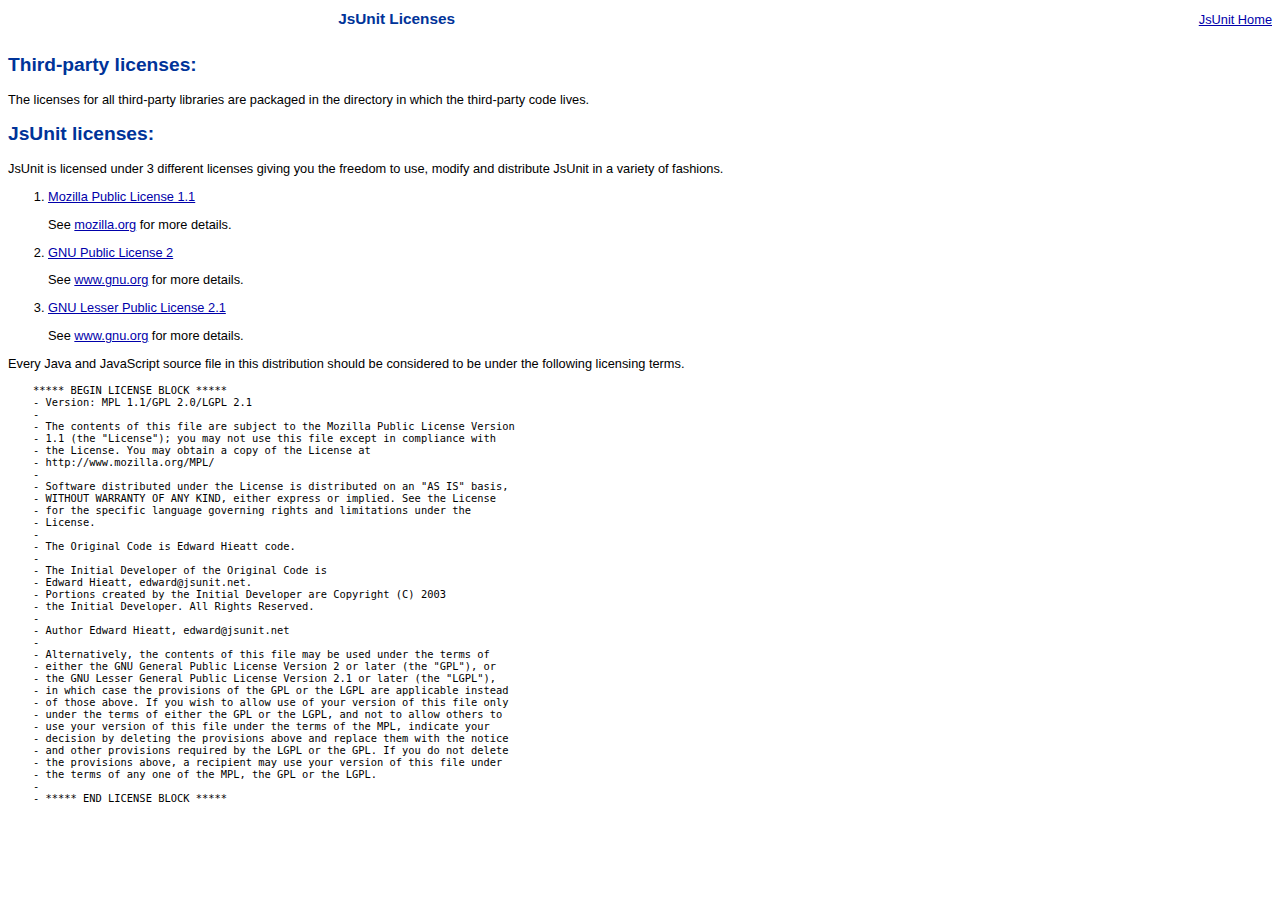
<file: test/jsunit/licenses/index.html>
<!DOCTYPE HTML PUBLIC "-//W3C//DTD HTML 4.01 Transitional//EN" "http://www.w3.org/TR/html4/loose.dtd">
<html>
<!-- JsUnit -->
<!-- ***** BEGIN LICENSE BLOCK *****
   - Version: MPL 1.1/GPL 2.0/LGPL 2.1
   -
   - The contents of this file are subject to the Mozilla Public License Version
   - 1.1 (the "License"); you may not use this file except in compliance with
   - the License. You may obtain a copy of the License at
   - http://www.mozilla.org/MPL/
   -
   - Software distributed under the License is distributed on an "AS IS" basis,
   - WITHOUT WARRANTY OF ANY KIND, either express or implied. See the License
   - for the specific language governing rights and limitations under the
   - License.
   -
   - The Original Code is Edward Hieatt code.
   -
   - The Initial Developer of the Original Code is
   - Edward Hieatt, edward@jsunit.net.
   - Portions created by the Initial Developer are Copyright (C) 2001
   - the Initial Developer. All Rights Reserved.
   -
   - Contributor(s):
   - Edward Hieatt, edward@jsunit.net (original author)
   - Bob Clary, bc@bclary.comn
   -
   - Alternatively, the contents of this file may be used under the terms of
   - either the GNU General Public License Version 2 or later (the "GPL"), or
   - the GNU Lesser General Public License Version 2.1 or later (the "LGPL"),
   - in which case the provisions of the GPL or the LGPL are applicable instead
   - of those above. If you wish to allow use of your version of this file only
   - under the terms of either the GPL or the LGPL, and not to allow others to
   - use your version of this file under the terms of the MPL, indicate your
   - decision by deleting the provisions above and replace them with the notice
   - and other provisions required by the LGPL or the GPL. If you do not delete
   - the provisions above, a recipient may use your version of this file under
   - the terms of any one of the MPL, the GPL or the LGPL.
   -
   - ***** END LICENSE BLOCK ***** -->

<head>
    <meta http-equiv="Content-Type" content="text/html; charset=UTF-8">
    <title>Licensing</title>
    <link rel="stylesheet" type="text/css" href="../app/css/jsUnitStyle.css">
</head>

<body>
<table width="100%" cellpadding="0" cellspacing="0" border="0" summary="jsUnit Information">
    <tr>
        <th align="center"><h1>JsUnit Licenses</h1></th>

        <td align="right">
            <a href="http://www.jsunit.net/" target="_blank">JsUnit Home</a>
        </td>
    </tr>
</table>

<h2>Third-party licenses:</h2>
<p>
    The licenses for all third-party libraries are packaged in the directory in which the third-party code lives.
</p>

<h2>JsUnit licenses:</h2>
<p>
    JsUnit is licensed under 3 different licenses giving you the freedom
    to use, modify and distribute JsUnit in a variety of fashions.
</p>

<ol>
    <li>
        <p><a href="MPL-1.1.txt">Mozilla Public License 1.1</a></p>

        <p>See <a href="http://www.mozilla.org/MPL/">mozilla.org</a>
            for more details.</p>
    </li>

    <li>
        <p><a href="gpl-2.txt">GNU Public License 2</a></p>

        <p>See <a href="http://www.gnu.org/licenses/licenses.html">www.gnu.org</a>
            for more details.</p>
    </li>

    <li>
        <p><a href="lgpl-2.1.txt">GNU Lesser Public License 2.1</a></p>

        <p>See <a href="http://www.gnu.org/licenses/licenses.html">www.gnu.org</a>
            for more details.</p>
    </li>
</ol>

<p>
    Every Java and JavaScript source file in this distribution should be considered to be under the following licensing
    terms.
</p>

<pre>
    ***** BEGIN LICENSE BLOCK *****
    - Version: MPL 1.1/GPL 2.0/LGPL 2.1
    -
    - The contents of this file are subject to the Mozilla Public License Version
    - 1.1 (the "License"); you may not use this file except in compliance with
    - the License. You may obtain a copy of the License at
    - http://www.mozilla.org/MPL/
    -
    - Software distributed under the License is distributed on an "AS IS" basis,
    - WITHOUT WARRANTY OF ANY KIND, either express or implied. See the License
    - for the specific language governing rights and limitations under the
    - License.
    -
    - The Original Code is Edward Hieatt code.
    -
    - The Initial Developer of the Original Code is
    - Edward Hieatt, edward@jsunit.net.
    - Portions created by the Initial Developer are Copyright (C) 2003
    - the Initial Developer. All Rights Reserved.
    -
    - Author Edward Hieatt, edward@jsunit.net
    -
    - Alternatively, the contents of this file may be used under the terms of
    - either the GNU General Public License Version 2 or later (the "GPL"), or
    - the GNU Lesser General Public License Version 2.1 or later (the "LGPL"),
    - in which case the provisions of the GPL or the LGPL are applicable instead
    - of those above. If you wish to allow use of your version of this file only
    - under the terms of either the GPL or the LGPL, and not to allow others to
    - use your version of this file under the terms of the MPL, indicate your
    - decision by deleting the provisions above and replace them with the notice
    - and other provisions required by the LGPL or the GPL. If you do not delete
    - the provisions above, a recipient may use your version of this file under
    - the terms of any one of the MPL, the GPL or the LGPL.
    -
    - ***** END LICENSE BLOCK *****
</pre>

</body>
</html>
</file>
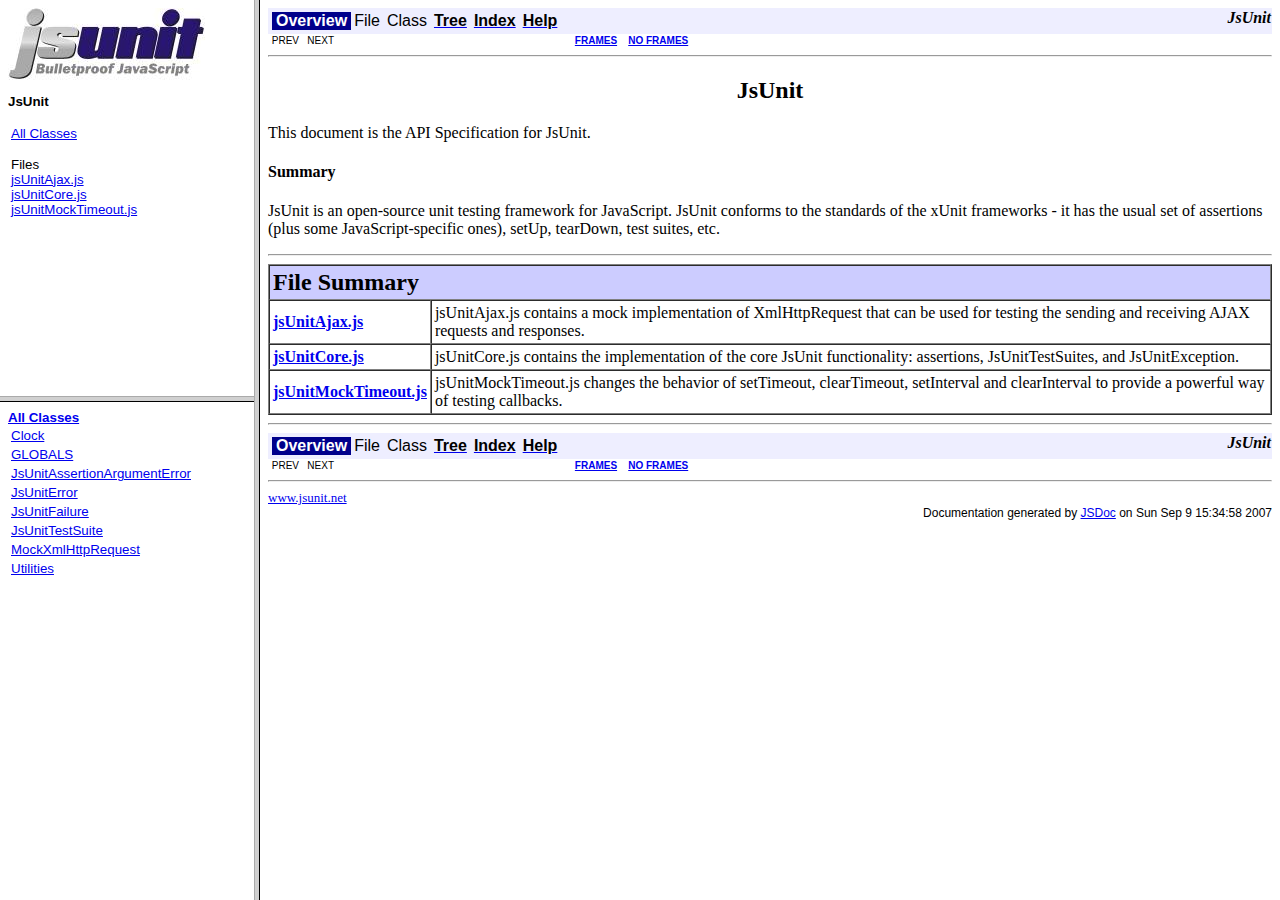
<file: test/jsunit/doc/js_docs_out/index.html>
<!DOCTYPE HTML PUBLIC "-//W3C//DTD HTML 4.0 Transitional//EN""http://www.w3.org/TR/REC-html40/loose.dtd">
<HTML>
<HEAD>
<TITLE>
Generated Javascript Documentation 
</TITLE>
</HEAD>
<FRAMESET cols="20%,80%">

<FRAMESET rows="40%,50%">
<FRAME src="overview-frame.html" name="overviewFrame">

<FRAME src="allclasses-frame.html" name="packageFrame">

</FRAMESET>

<FRAME src="overview-summary.html" name="classFrame">
</FRAMESET>
<NOFRAMES>
<H2>
Frame Alert</H2>

<P>
This document is designed to be viewed using the frames feature. If you see this message, you are using a non-frame-capable web client.
<BR>
Link to <A HREF="allclasses-frame.html">Non-frame version.</A></NOFRAMES>
</HTML>
</file>
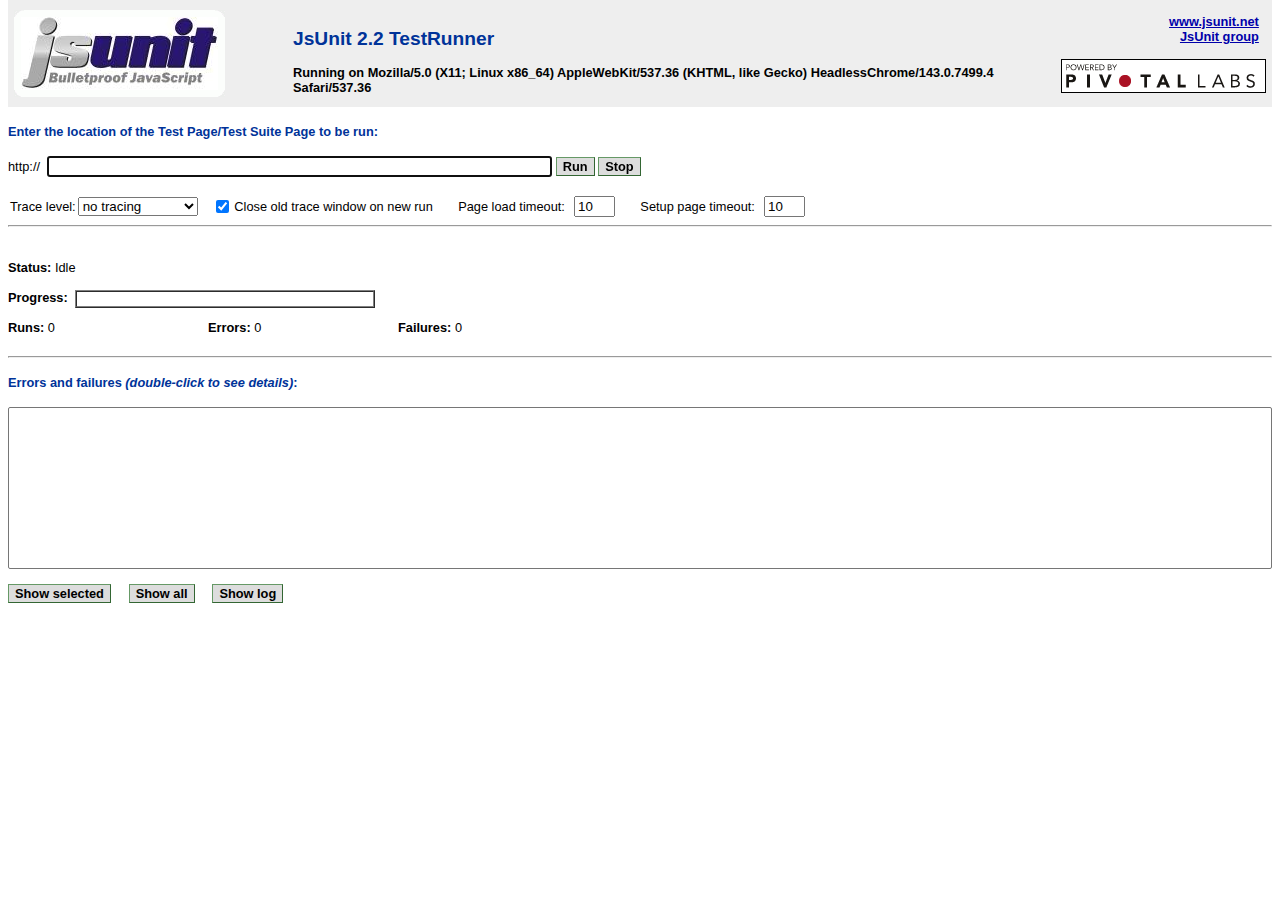
<file: test/jsunit/testRunner.html>
<!DOCTYPE HTML PUBLIC "-//W3C//DTD HTML 4.01 Frameset//EN" "http://www.w3.org/TR/html4/frameset.dtd">
<html>

<head>
<meta http-equiv="Content-Type" content="text/html; charset=UTF-8">
<title>JsUnit Test Runner</title>
<script language="JavaScript" type="text/javascript" src="app/jsUnitCore.js"></script>
<script language="JavaScript" type="text/javascript" src="app/jsUnitTestManager.js"></script>
<script language="JavaScript" type="text/javascript" src="app/BaseUiManager.js"></script>
<script language="JavaScript" type="text/javascript" src="app/ClassicUiManager.js"></script>
<script language="JavaScript" type="text/javascript" src="app/ModernUiManager.js"></script>
<script language="JavaScript" type="text/javascript" src="app/jsUnitParams.js"></script>
<script language="JavaScript" type="text/javascript" src="app/jsUnitTracer.js"></script>
<script language="JavaScript" type="text/javascript">

    var params = new JsUnit.Params(document.location.search);
    var testManager;
    var tracer;

    function resetTestManager() {
        testManager = new JsUnitTestManager(params);
        tracer = new JsUnitTracer(testManager, params);
    }

    resetTestManager();

    function onLoadHandler() {
        testManager.onLoad();
        testManager.maybeRun();
    }

    function startTests() {
        testManager.kickOffTests();
    }

    function stopTests() {
        testManager.abort();
        resetTestManager();
        testManager.onLoad();
    }

    var uiFrameUrl = testManager.getUiFrameUrl();

    document.open();
    document.write(
            '<frameset id="testRunnerFrameset" rows="*,0,0,0" border="0" onload="onLoadHandler()">' + "\n" +
            '    <frame frameborder="0" name="mainFrame" src="' + uiFrameUrl + '">' + "\n" +
            '    <frame frameborder="0" name="mainResults" src="./app/main-results.html">' + "\n" +
            '    <frame frameborder="0" name="documentLoader" src="./app/main-loader.html">' + "\n" +
            '    <frame frameborder="0" name="testContainer" src="./app/testContainer.html">' + "\n" +
            '    <noframes>' + "\n" +
            '        <body>' + "\n" +
            '        <p>Sorry, JsUnit requires support for frames.</p>' + "\n" +
            '        </body>' + "\n" +
            '    </noframes>' + "\n" +
            '</frameset>'
    );
    document.close();

</script>
</head>

<body>
<noscript>Sorry, JsUnit requires JavaScript.</noscript>
</body>

</html>
</file>
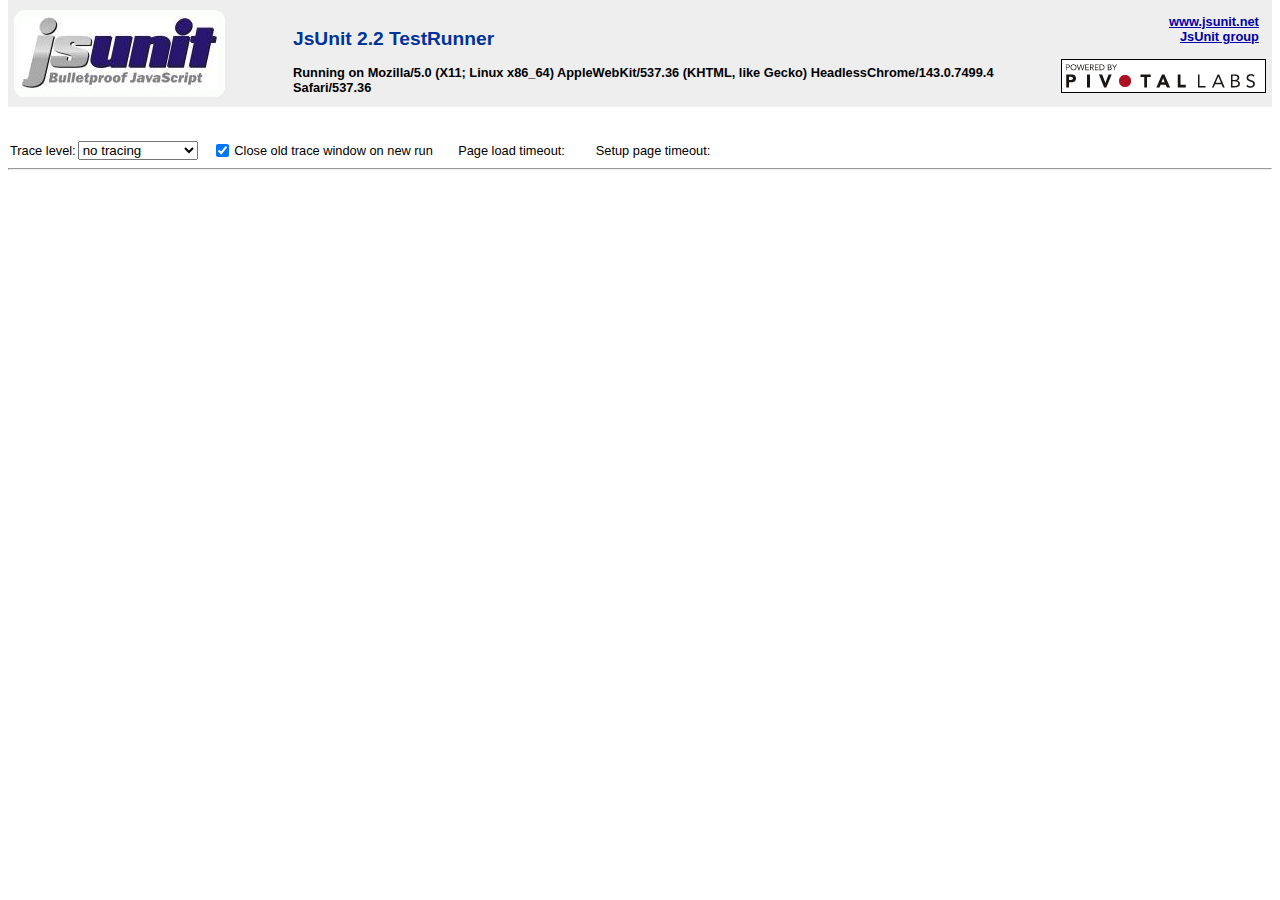
<file: test/jsunit/app/main-data.html>
<!DOCTYPE HTML PUBLIC "-//W3C//DTD HTML 4.01 Transitional//EN"
        "http://www.w3.org/TR/html4/loose.dtd">
<html>
<head>
    <meta http-equiv="Content-Type" content="text/html; charset=UTF-8">
    <title>JsUnit main-data.html</title>
    <link rel="stylesheet" type="text/css" href="../css/jsUnitStyle.css">
    <script language="JavaScript" type="text/javascript" src="jsUnitCore.js"></script>
    <script language="JavaScript" type="text/javascript">

        function pageLoaded() {
            giveFocusToTestFileNameField();
        }

        function giveFocusToTestFileNameField() {
            if (document.testRunnerForm.testFileName.type != "hidden")
                document.testRunnerForm.testFileName.focus();
        }

    </script>
</head>

<body onload="pageLoaded();">
<table width="100%" cellpadding="3" cellspacing="3" border="0" bgcolor="#EEEEEE">
    <tr>
        <td width="10%">
            <div class="rb0roundbox">
                <div class="rb0top"><div></div></div>

                <div class="rb0content" align="center">
                    <a href="http://www.jsunit.net" target="_blank">
                        <img src="../images/logo_jsunit.jpg" title="JsUnit" alt="JsUnit" border="0"/>
                    </a>
                </div>

                <div class="rb0bot"><div></div></div>
            </div>
        </td>
        <td width="50">&nbsp;</td>
        <th align="left">
            <h2>JsUnit <script language="javascript" type="text/javascript">document.write(JsUnit.VERSION);</script> TestRunner</h2>
            Running on
            <script language="javascript" type="text/javascript">document.write(navigator.userAgent);</script>
        </th>

        <td nowrap align="right" valign="middle">
            <b><a href="http://www.jsunit.net/" target="_blank">www.jsunit.net</a></b>&nbsp;&nbsp;<br>
            <b><a href="http://tech.groups.yahoo.com/group/jsunit/" target="_blank">JsUnit group</a></b>&nbsp;&nbsp;<br>
            <br>
            <div style="width:189px; height:24px; padding:4px; padding-right:10px; border-color: #000000; border-style: solid; border-width: 1px; background: #FFFFFF">
                <a href="http://www.pivotallabs.com/" target="top">
                    <img style="vertical-align:middle; text-align:center;" border="0" src="../images/pivotal.gif" alt="Powered By Pivotal Labs" title="Powered By Pivotal Labs">
                </a>
            </div>
        </td>
    </tr>
</table>

<form name="testRunnerForm" action="">
<script type="text/javascript" language="javascript">
    if (!top.params.getTestPage()) {
        document.write("<h4>Enter the location of the Test Page/Test Suite Page to be run:</h4>");
    } else {
        document.write("<br>");
    };
</script>

<table cellpadding="0" cellspacing="0" border="0" summary="Form for entering test case location">
    <tr>
        <td align="center" valign="middle">
            <script language="JavaScript" type="text/javascript">
                if (!top.params.getTestPage())
                    document.write(top.testManager.getTestFileProtocol());
            </script>
        </td>

        <td nowrap align="center" valign="bottom">
            &nbsp;
            <script language="JavaScript" type="text/javascript">
                var testManager = top.testManager;
                var testPageString = testManager.getTestPageString();

                var needsUploadField = testManager.isFileProtocol() && testManager.browserSupportsReadingFullPathFromFileField() && testPageString.length == 0;
                var inputType = needsUploadField ? "file" : "text";
                document.writeln('<input type="' + inputType + '" name="testFileName" size="60" value="'+testPageString+'">');

                var buttonClass = needsUploadField ? "" : "button";
                document.writeln('<input type="button" name="runButton" value="Run" onclick="top.startTests()" class="' + buttonClass + '">');
                document.writeln('<input type="button" name="stopButton" value="Stop" onclick="top.stopTests()" class="' + buttonClass + '">');
            </script>
        </td>
    </tr>
</table>
<br>

<div style="width:100%; margin-top:2px; margin-bottom:2px; margin-left:0">
<table cellpadding="0" border="0">
    <tr>
        <td nowrap>Trace level:</td>

        <td><select name="traceLevel">
            <option value="0" selected>
                no tracing
            </option>

            <option value="1">
                warning (lowest)
            </option>

            <option value="2">
                info
            </option>

            <option value="3">
                debug (highest)
            </option>
        </select></td>

        <td>&nbsp;&nbsp;&nbsp;</td>

        <td><input type="checkbox" name="closeTraceWindowOnNewRun" checked></td>
        <td nowrap>Close old trace window on new run</td>

        <td>&nbsp;&nbsp;&nbsp;&nbsp;&nbsp;&nbsp;</td>

        <td nowrap>Page load timeout:</td>
        <td>&nbsp;
            <script language="javascript" type="text/javascript">
                document.write('<input type="text" size="2" name="timeout" value="' + top.params.getPageLoadTimeout() + '">');
            </script>
        </td>

        <td>&nbsp;&nbsp;&nbsp;&nbsp;&nbsp;&nbsp;</td>

        <td nowrap>Setup page timeout:</td>
        <td>&nbsp;
            <script language="javascript" type="text/javascript">
                document.write('<input type="text" size="2" name="setUpPageTimeout" value="' + top.params.getSetupPageTimeout() + '">');
            </script>
        </td>
    </tr>
</table>

</div>
<hr>

</form>
</body>
</html>
</file>
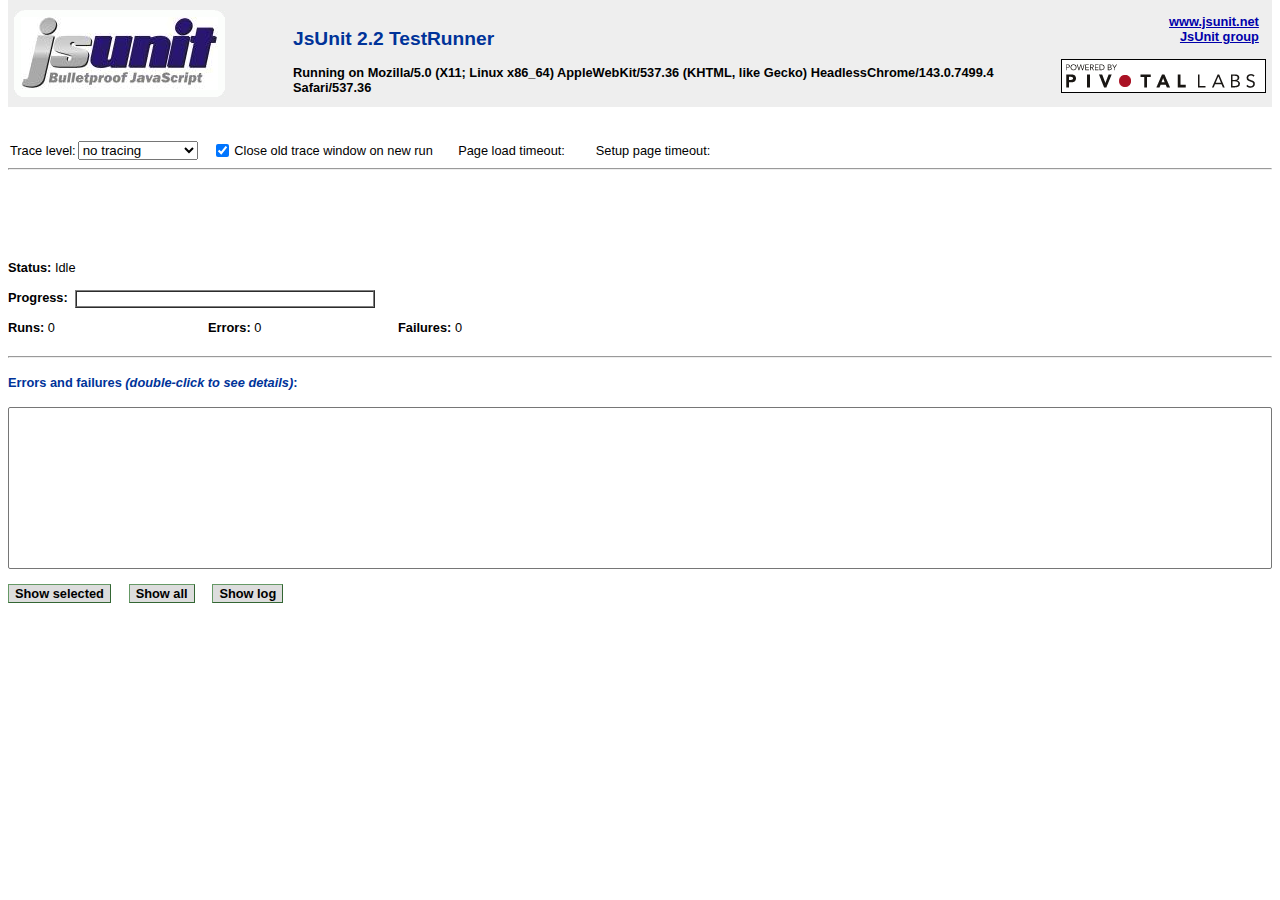
<file: test/jsunit/app/main-frame.html>
<!DOCTYPE HTML PUBLIC "-//W3C//DTD HTML 4.01 Frameset//EN" "http://www.w3.org/TR/html4/frameset.dtd">
<html>
<head>
    <title>jsUnit Main Frame</title>
</head>
<frameset rows="260,30,30,30,*" border="0">>
    <frame name="mainData" src="main-data.html" scrolling="no" frameborder="0">
    <frame name="mainStatus" src="main-status.html" scrolling="no" frameborder="0">
    <frame name="mainProgress" src="main-progress.html" scrolling="no" frameborder="0">
    <frame name="mainCounts" src="main-counts.html" scrolling="no" frameborder="0">
    <frame name="mainErrors" src="main-problems.html" scrolling="no" frameborder="0">
    <noframes>
        <body>
        <p>Sorry, JsUnit requires frames.</p>
        </body>
    </noframes>
</frameset>
</html>
</file>
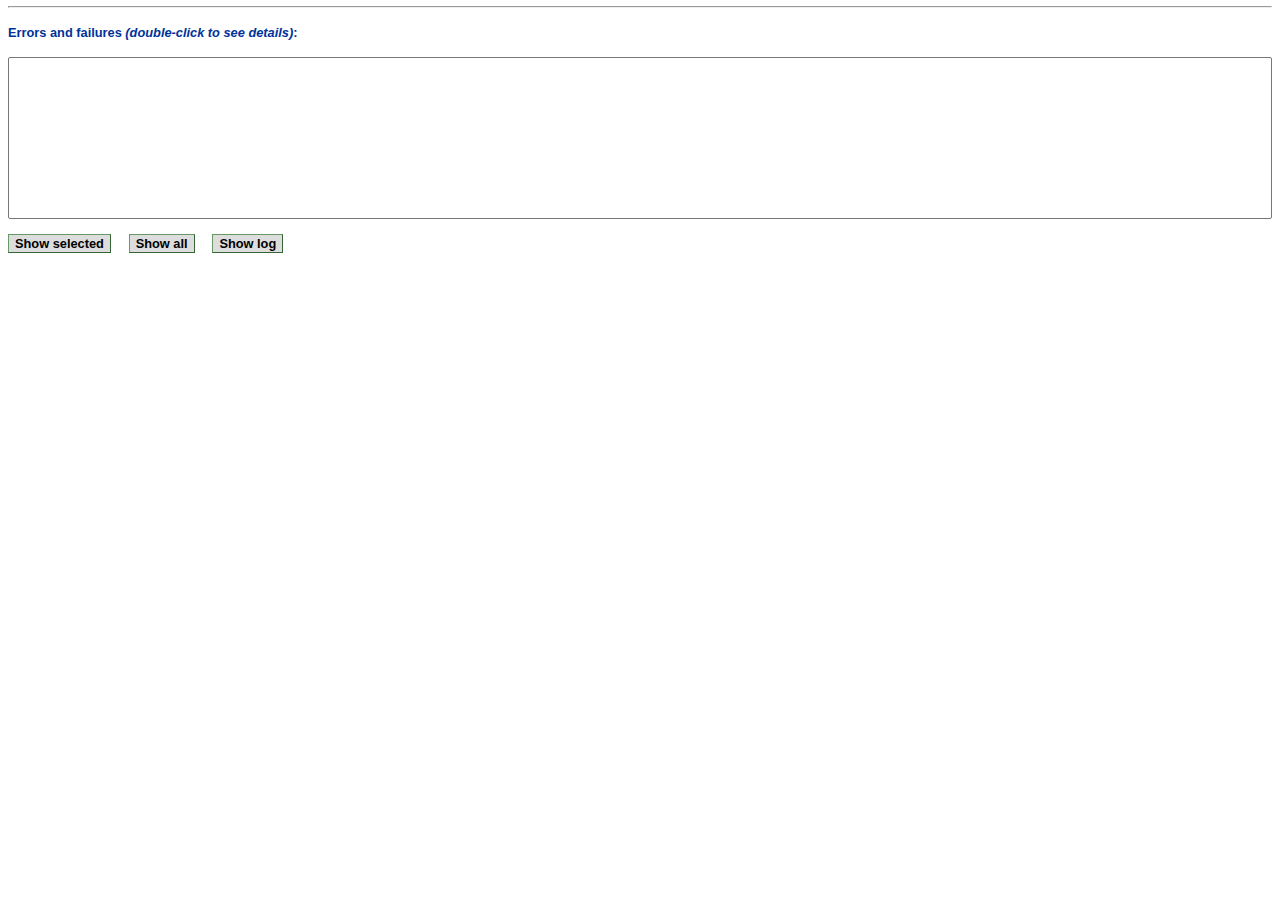
<file: test/jsunit/app/main-problems.html>
<!DOCTYPE HTML PUBLIC "-//W3C//DTD HTML 4.01 Transitional//EN" "http://www.w3.org/TR/html4/loose.dtd">
<html>
<head>
    <meta http-equiv="Content-Type" content="text/html; charset=UTF-8">
    <title>JsUnit main-problems.html</title>
    <link rel="stylesheet" type="text/css" href="../css/jsUnitStyle.css">
</head>

<body>
<hr>
<form name="testRunnerForm" action="javascript:top.testManager.showMessageForSelectedProblemTest()">
    <div style="background-color:#FFFFFF">
        <h4>Errors and failures <i>(double-click to see details)</i>:</h4>
        <select size="10" ondblclick="top.testManager.getUiManager().showMessageForSelectedProblemTest()" name="problemsList" style="width:100%">
        </select>
        <br>
        <br>
        <input type="button" class="button" value="Show selected" onclick="top.testManager.getUiManager().showMessageForSelectedProblemTest()">
        &nbsp;&nbsp;&nbsp;
        <input type="button" class="button" value="Show all" onclick="top.testManager.getUiManager().showMessagesForAllProblemTests()">
        &nbsp;&nbsp;&nbsp;
        <input type="button" class="button" value="Show log" onclick="top.testManager.getUiManager().showLog()">
    </div>
</form>
</body>
</html>
</file>
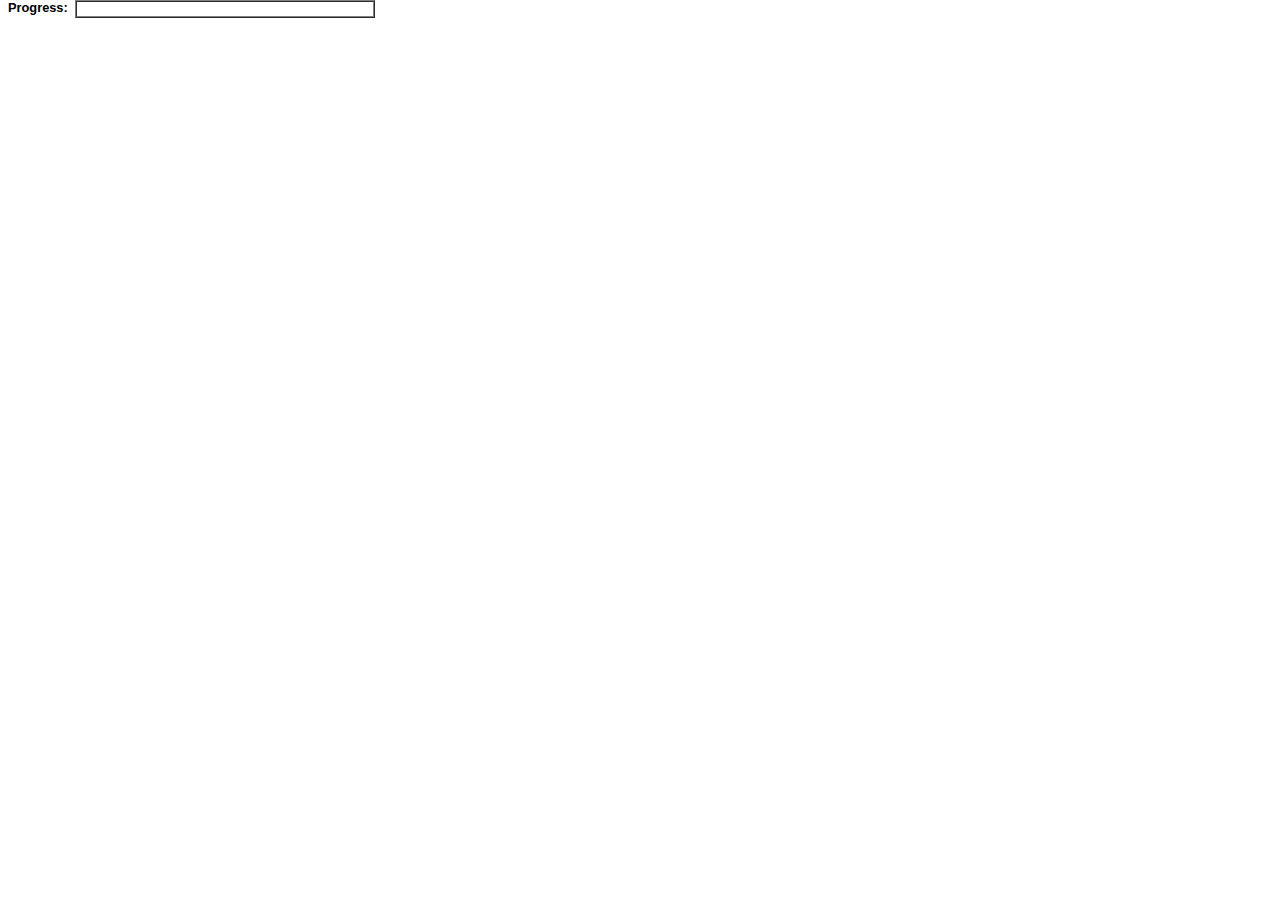
<file: test/jsunit/app/main-progress.html>
<!DOCTYPE HTML PUBLIC "-//W3C//DTD HTML 4.01 Transitional//EN" "http://www.w3.org/TR/html4/loose.dtd">
<html>
<head>
    <meta http-equiv="Content-Type" content="text/html; charset=UTF-8">
    <title>JsUnit main-progress.html</title>
    <link rel="stylesheet" type="text/css" href="../css/jsUnitStyle.css">
</head>

<body>
<table width="375" cellpadding="0" cellspacing="0" border="0" summary="Test progress indicator">
    <tr>
        <td width="65" valign="top"><b>Progress:</b></td>

        <td width="300" height="14" valign="middle">
            <table width="300" cellpadding="0" cellspacing="0" border="1" summary="Progress image">
                <tr>
                    <td width="300" height="14" valign="top"><img name="progress" height="14" width="0"
                                                                  alt="progress image" src="../images/green.gif"></td>
                </tr>
            </table>
        </td>
    </tr>
</table>
</body>
</html>
</file>
<file: test/jsunit/app/css/jsUnitStyle.css>
body {
    margin-top: 0;
    margin-bottom: 0;
    font-family: Trebuchet MS, Verdana, Arial, Sans-serif;
    color: #000;
    font-size: 0.8em;
}

.button {
    color: #000000;
    font-family: 'trebuchet ms', helvetica, sans-serif;
    font-size: 100%;
    font-weight: bold;
    background-color: #dddddd;
    border: 1px solid;
    border-top-color: #696;
    border-left-color: #696;
    border-right-color: #363;
    border-bottom-color: #363;
}

table {
    font-size: 1em;
}

a:link, a:visited {
    color: #0000AA;
    text-decoration: underline;
}

a:hover {
    color: #810;
    text-decoration: underline;
}

h1 {
    font-size: 1.2em;
    font-weight: bold;
    color: #039;
    font-family: Trebuchet MS, Verdana, Arial, Helvetica, sans-serif;
}

h2 {
    font-weight: bold;
    color: #039;
    font-family: Trebuchet MS, Verdana, Arial, Helvetica, sans-serif;
}

h3 {
    font-weight: bold;
    color: #039;
    text-decoration: underline;
    font-family: Trebuchet MS, Verdana, Arial, Helvetica, sans-serif;
}

h4 {
    color: #039;
    font-family: Trebuchet MS, Verdana, Arial, Helvetica, sans-serif;
    font-size: 1em;
}

.jsUnitTestResultSuccess {
    color: #000;
}

.jsUnitTestResultNotSuccess {
    color: #F00;
}

.rb0roundbox {
    background: url( ../images/nt0.gif ) repeat;
}

.rb0top div {
    background: url( ../images/tl0.gif ) no-repeat top left;
}

.rb0top {
    background: url( ../images/tr0.gif ) no-repeat top right;
}

.rb0bot div {
    background: url( ../images/bl0.gif ) no-repeat bottom left;
}

.rb0bot {
    background: url( ../images/br0.gif ) no-repeat bottom right;
}

.rb0top div, .rb0top, .rb0bot div, .rb0bot {
    width: 100%;
    height: 7px;
    font-size: 1px;
}

.rb0content {
    margin: 0 7px;
}

.rb0roundbox {
    width: 100%;
    margin: 4px auto;
}
</file>
<file: test/jsunit/css/jsUnitStyle.css>
body {
    margin-top: 0;
    margin-bottom: 0;
    font-family: Trebuchet MS, Verdana, Arial, Sans-serif;
    color: #000;
    font-size: 0.8em;
}

.button {
    color: #000000;
    font-family: 'trebuchet ms', helvetica, sans-serif;
    font-size: 100%;
    font-weight: bold;
    background-color: #dddddd;
    border: 1px solid;
    border-top-color: #696;
    border-left-color: #696;
    border-right-color: #363;
    border-bottom-color: #363;
}

table {
    font-size: 1em;
}

a:link, a:visited {
    color: #0000AA;
    text-decoration: underline;
}

a:hover {
    color: #810;
    text-decoration: underline;
}

h1 {
    font-size: 1.2em;
    font-weight: bold;
    color: #039;
    font-family: Trebuchet MS, Verdana, Arial, Helvetica, sans-serif;
}

h2 {
    font-weight: bold;
    color: #039;
    font-family: Trebuchet MS, Verdana, Arial, Helvetica, sans-serif;
}

h3 {
    font-weight: bold;
    color: #039;
    text-decoration: underline;
    font-family: Trebuchet MS, Verdana, Arial, Helvetica, sans-serif;
}

h4 {
    color: #039;
    font-family: Trebuchet MS, Verdana, Arial, Helvetica, sans-serif;
    font-size: 1em;
}

.jsUnitTestResultSuccess {
    color: #000;
}

.jsUnitTestResultNotSuccess {
    color: #F00;
}

.rb0roundbox {
    background: url( ../images/nt0.gif ) repeat;
}

.rb0top div {
    background: url( ../images/tl0.gif ) no-repeat top left;
}

.rb0top {
    background: url( ../images/tr0.gif ) no-repeat top right;
}

.rb0bot div {
    background: url( ../images/bl0.gif ) no-repeat bottom left;
}

.rb0bot {
    background: url( ../images/br0.gif ) no-repeat bottom right;
}

.rb0top div, .rb0top, .rb0bot div, .rb0bot {
    width: 100%;
    height: 7px;
    font-size: 1px;
}

.rb0content {
    margin: 0 7px;
}

.rb0roundbox {
    width: 100%;
    margin: 4px auto;
}
</file>
